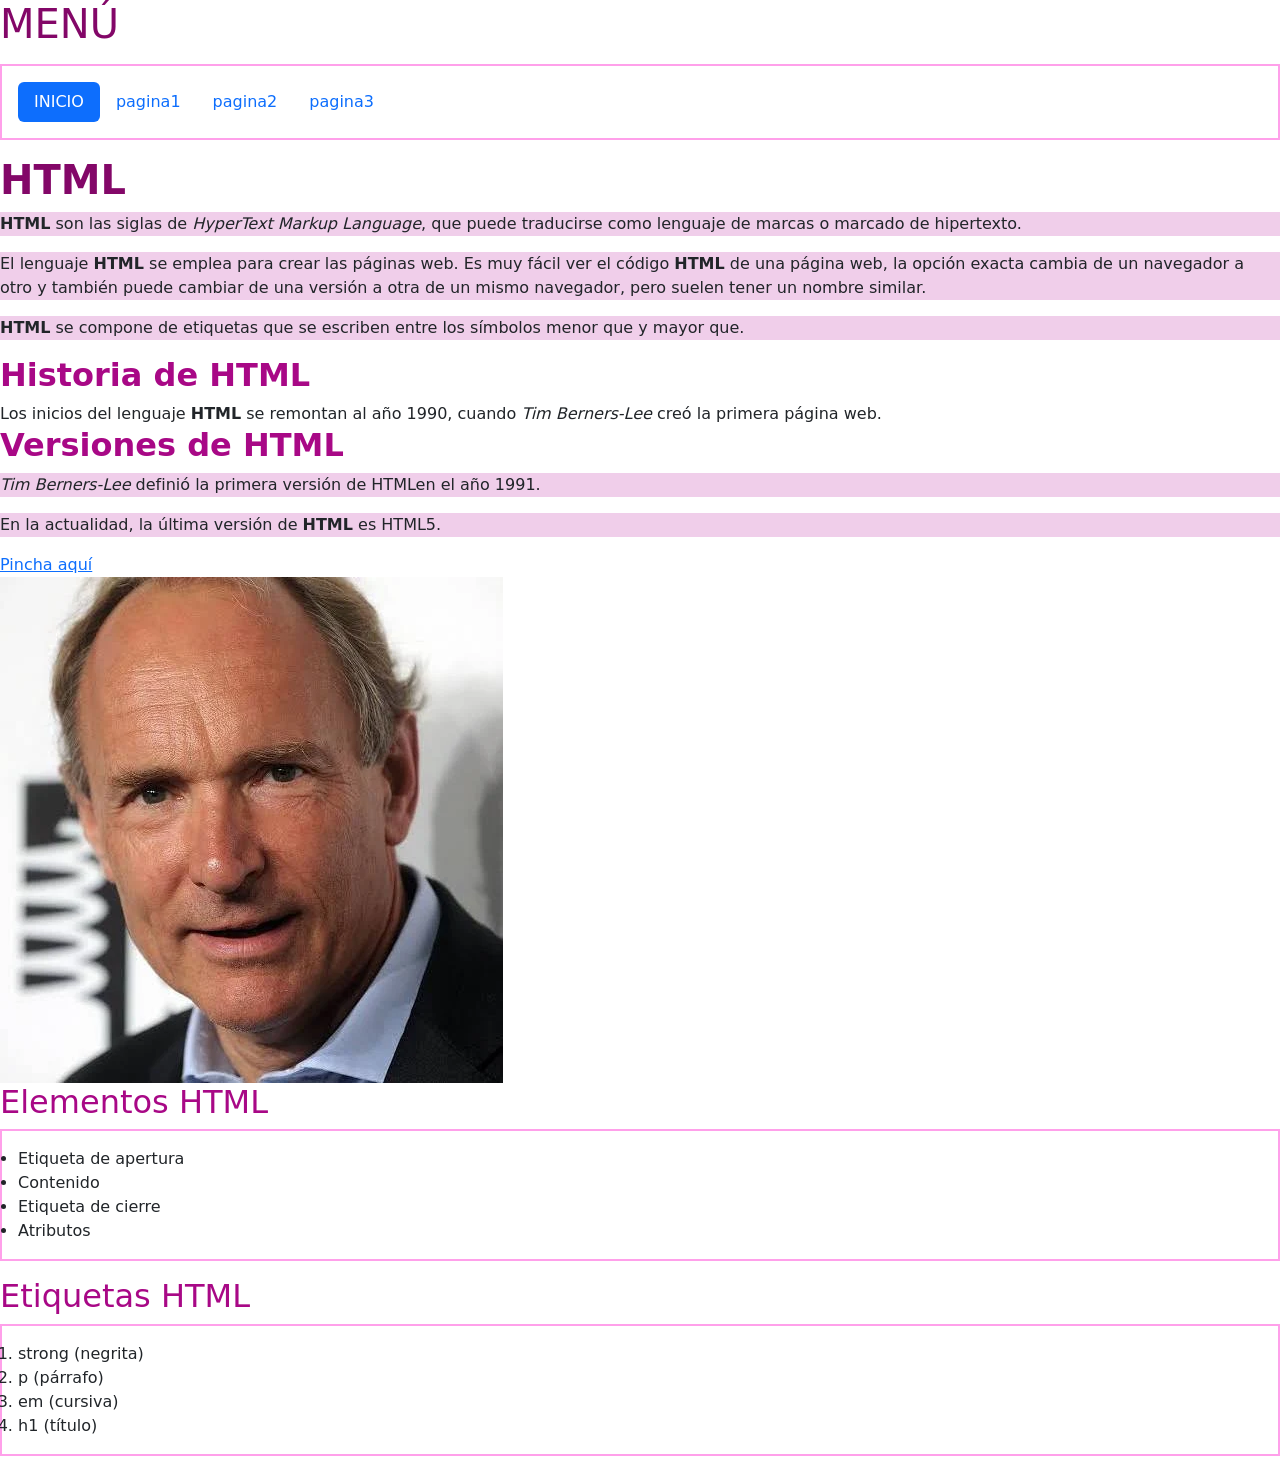
<file: index.html>
<!DOCTYPE html>
<html lang="es">
    <head>
        <meta charset="utf-8">
        <meta name="viewport" content="width=device-width, initial-scale=1">
        <title>Mi primera web</title>
        <link rel="stylesheet" href="css/estilos.css">
        <link href="https://cdn.jsdelivr.net/npm/bootstrap@5.3.8/dist/css/bootstrap.min.css" rel="stylesheet" integrity="sha384-sRIl4kxILFvY47J16cr9ZwB07vP4J8+LH7qKQnuqkuIAvNWLzeN8tE5YBujZqJLB" crossorigin="anonymous"></head>
    <body>

        <h1 class="titprin">MENÚ</h1>
        <menu clase="marco" class="marco">
            <ul class="nav nav-pills">
                <li class="nav-item"><a class="nav-link active" href="./index.html">INICIO</a></li>
                <li class="nav-item"><a class="nav-link" href="./pagina1.html">pagina1</a></li>
                <li class="nav-item"><a class="nav-link" href="./pagina2.html">pagina2</a></li>
                <li class="nav-item"><a class="nav-link" href="./pagina3.html">pagina3</a></li>
            </ul>

        </menu>

        <h1 class="titprin"><strong>HTML</strong></h1>
        <p class="background"><strong>HTML</strong> son las siglas de <em>HyperText Markup Language</em>, que puede traducirse como lenguaje de marcas o marcado de hipertexto.</p> 
        <p class="background">El lenguaje <strong>HTML</strong> se emplea para crear las páginas web. Es muy fácil ver el código <strong>HTML</strong> de una página web, la opción exacta cambia de un navegador a otro y también puede cambiar de una versión a otra de un mismo navegador, pero suelen tener un nombre similar.</p> 
        <p class="background"><strong>HTML</strong> se compone de etiquetas que se escriben entre los símbolos menor que y mayor que.</p> 
        <h2 class="titulo"><strong>Historia de HTML</strong></h2>
        Los inicios del lenguaje <strong>HTML</strong> se remontan al año 1990, cuando <em>Tim Berners-Lee</em> creó la primera página web.
        <h2 class="titulo" ><strong>Versiones de HTML</strong></h2>
        <p class="background"><em>Tim Berners-Lee</em> definió la primera versión de <stron>HTML</stron>en el año 1991.</p>
        <p class="background">En la actualidad, la última versión de <strong>HTML</strong> es HTML5.</p>

        <a href="https://es.wikipedia.org/wiki/Tim_Berners-Lee"> Pincha aquí </a><br>
        <img src="./img/imagen.webp" alt="imagen.webp">

        <h2 class="titulo">Elementos HTML</h2>
        <ul class="marco">
            <li>Etiqueta de apertura</li>
            <li>Contenido</li>
            <li>Etiqueta de cierre</li>
            <li>Atributos</li>
        </ul>
        <h2 class="titulo"> Etiquetas HTML</h2>
        <ol class="marco">
            <li>strong (negrita)</li>
            <li>p (párrafo)</li>
            <li>em (cursiva)</li>
            <li>h1 (título)</li>
        </ol>

        <script src="https://cdn.jsdelivr.net/npm/bootstrap@5.3.8/dist/js/bootstrap.bundle.min.js" integrity="sha384-FKyoEForCGlyvwx9Hj09JcYn3nv7wiPVlz7YYwJrWVcXK/BmnVDxM+D2scQbITxI" crossorigin="anonymous"></script>
    </body>

</html>
</file>
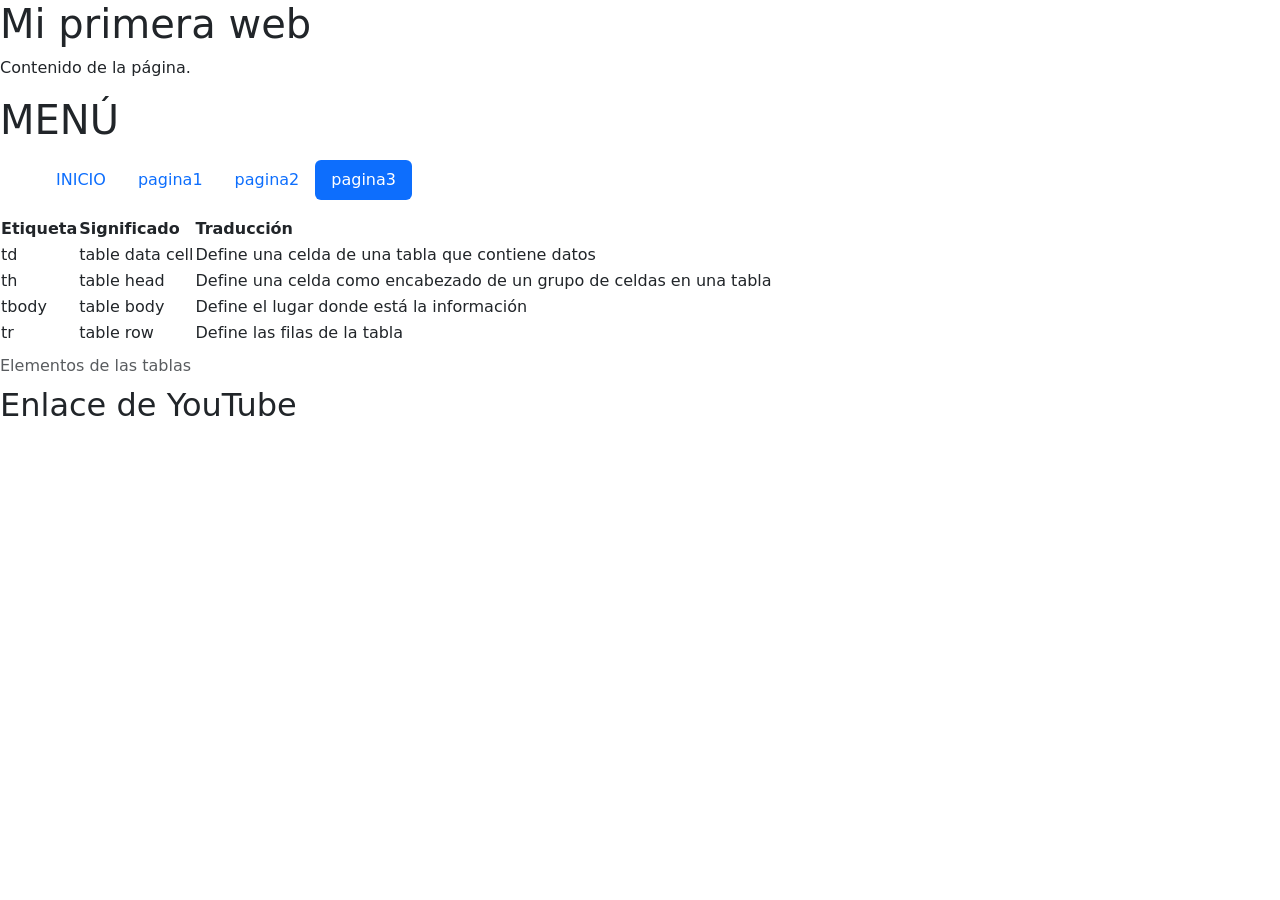
<file: pagina3.html>
<!DOCTYPE html>
<html lang="es">
    <head>
        
        <meta charset="utf-8">
        <meta name="viewport" content="width=device-width, initial-scale=1">
        <title>Tabla</title>
        <link rel="stylesheet" href="css/estilos.css">
        <link href="https://cdn.jsdelivr.net/npm/bootstrap@5.3.8/dist/css/bootstrap.min.css" rel="stylesheet" integrity="sha384-sRIl4kxILFvY47J16cr9ZwB07vP4J8+LH7qKQnuqkuIAvNWLzeN8tE5YBujZqJLB" crossorigin="anonymous">
      </head>
      <body>
        <h1>Mi primera web</h1>
        <p>Contenido de la página.</p>
        <h1>MENÚ</h1>
        <menu>

          <ul class="nav nav-pills">
            <li class="nav-item"><a class="nav-link" href="./index.html">INICIO</a></li>
            <li class="nav-item"><a class="nav-link" href="./pagina1.html">pagina1</a></li>
            <li class="nav-item"><a class="nav-link" href="./pagina2.html">pagina2</a></li>
            <li class="nav-item"><a class="nav-link active" href="./pagina3.html">pagina3</a></li>
        </ul>
        </menu>
        <table>
            <caption>Elementos de las tablas</caption>
            <thead>
              <tr>
                <th scope="col">Etiqueta</th>
                <th scope="col">Significado</th>
                <th scope="col">Traducción</th>
              </tr>
            </thead>
            <tbody>
              <tr>
                <td>td</td>
                <td>table data cell</td>
                <td>Define una celda de una tabla que contiene datos</td>
               
              </tr>
              <tr>
                <td>th</td>
                <td>table head</td>
                <td>Define una celda como encabezado de un grupo de celdas en una tabla</td>
              </tr>
              <tr>
                <td>tbody</td>
                <td>table body</td>
                <td>Define el lugar donde está la información</td>
              </tr>
              <tr>
                <td>tr</td>
                <td>table row</td>
                <td>Define las filas de la tabla</td>
              </tr>
            </tbody>
          </table>
          <h2>Enlace de YouTube</h2>
          <iframe width="560" height="315" src="https://www.youtube.com/embed/ELSm-G201Ls?si=bw2sYLVPv5RFT9YL" title="YouTube video player" frameborder="0" allow="accelerometer; autoplay; clipboard-write; encrypted-media; gyroscope; picture-in-picture; web-share" referrerpolicy="strict-origin-when-cross-origin" allowfullscreen></iframe>
          <script src="https://cdn.jsdelivr.net/npm/bootstrap@5.3.8/dist/js/bootstrap.bundle.min.js" integrity="sha384-FKyoEForCGlyvwx9Hj09JcYn3nv7wiPVlz7YYwJrWVcXK/BmnVDxM+D2scQbITxI" crossorigin="anonymous"></script></body>
</html>
</file>
<file: css/estilos.css>
.marco {
    border: 2px solid #ffa0ea;
    padding: 1rem;
  }

  .titulo {
    color: rgb(168, 8, 134);
  text-align: left
  }
  
  .titprin {
    color: rgb(131, 7, 104);
  text-align: left
  }

  .monospace {
    font-family: monospace;
  font-size: 20px;
  }

  .background {
    background-color: rgb(240, 206, 234);
  }
</file>
